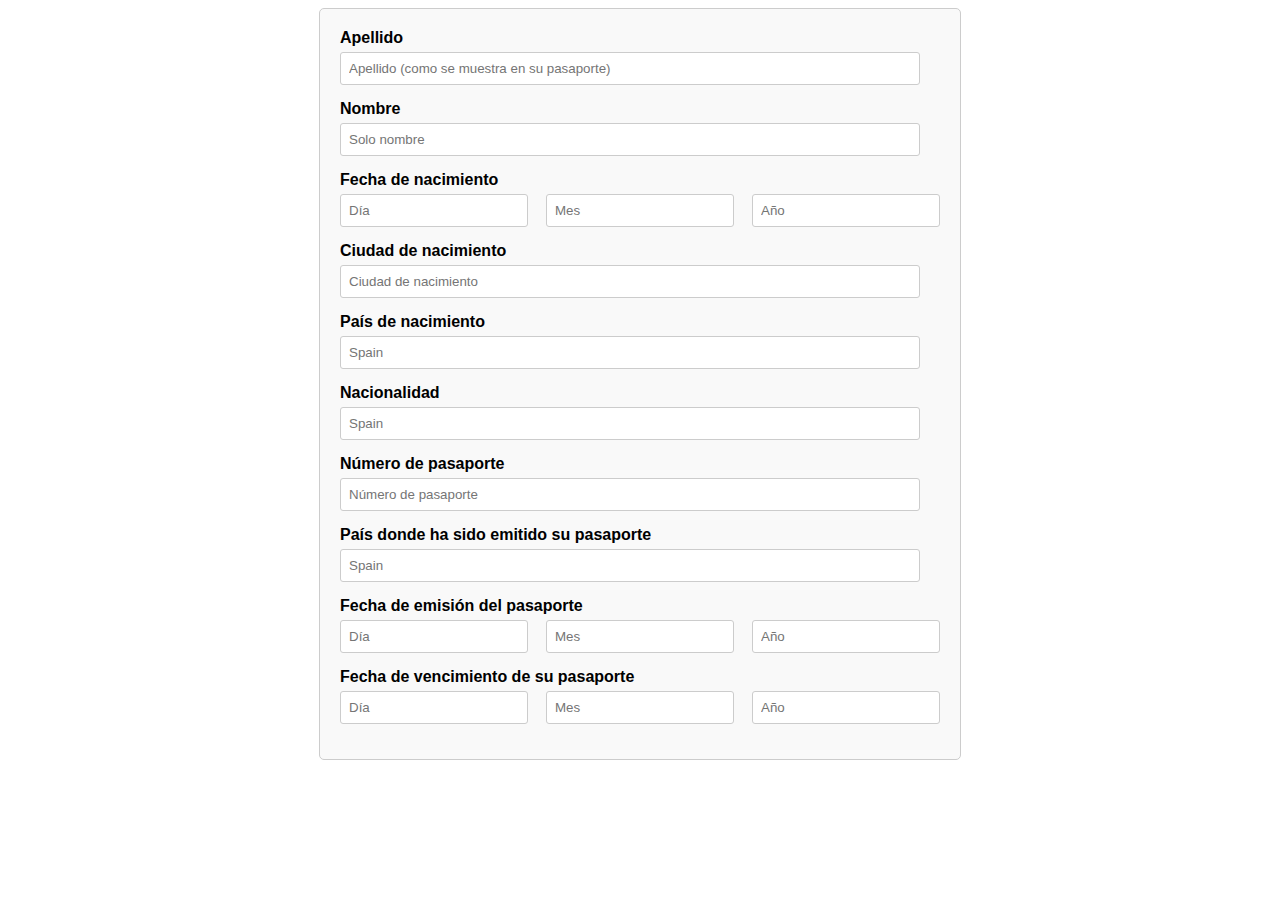
<file: index.html>
<!DOCTYPE html>
<html lang="es">
<head>
    <meta charset="UTF-8">
    <meta name="viewport" content="width=device-width, initial-scale=1.0">
    <title>Formulario de Pasaporte</title>
    <link rel="stylesheet" href="style.css">
</head>
<body>
    <form class="passport-form">
        <div class="form-group">
            <label for="apellido">Apellido</label>
            <input type="text" id="apellido" placeholder="Apellido (como se muestra en su pasaporte)">
        </div>
        <div class="form-group">
            <label for="nombre">Nombre</label>
            <input type="text" id="nombre" placeholder="Solo nombre">
        </div>
        <div class="form-group">
            <label>Fecha de nacimiento</label>
            <div class="date-inputs">
                <input type="text" placeholder="Día">
                <input type="text" placeholder="Mes">
                <input type="text" placeholder="Año">
            </div>
        </div>
        <div class="form-group">
            <label for="ciudad">Ciudad de nacimiento</label>
            <input type="text" id="ciudad" placeholder="Ciudad de nacimiento">
        </div>
        <div class="form-group">
            <label for="pais-nacimiento">País de nacimiento</label>
            <input type="text" id="pais-nacimiento" placeholder="Spain">
        </div>
        <div class="form-group">
            <label for="nacionalidad">Nacionalidad</label>
            <input type="text" id="nacionalidad" placeholder="Spain">
        </div>
        <div class="form-group">
            <label for="numero-pasaporte">Número de pasaporte</label>
            <input type="text" id="numero-pasaporte" placeholder="Número de pasaporte">
        </div>
        <div class="form-group">
            <label for="pais-emision">País donde ha sido emitido su pasaporte</label>
            <input type="text" id="pais-emision" placeholder="Spain">
        </div>
        <div class="form-group">
            <label>Fecha de emisión del pasaporte</label>
            <div class="date-inputs">
                <input type="text" placeholder="Día">
                <input type="text" placeholder="Mes">
                <input type="text" placeholder="Año">
            </div>
        </div>
        <div class="form-group">
            <label>Fecha de vencimiento de su pasaporte</label>
            <div class="date-inputs">
                <input type="text" placeholder="Día">
                <input type="text" placeholder="Mes">
                <input type="text" placeholder="Año">
            </div>
        </div>
    </form>
</body>
</html>
</file>
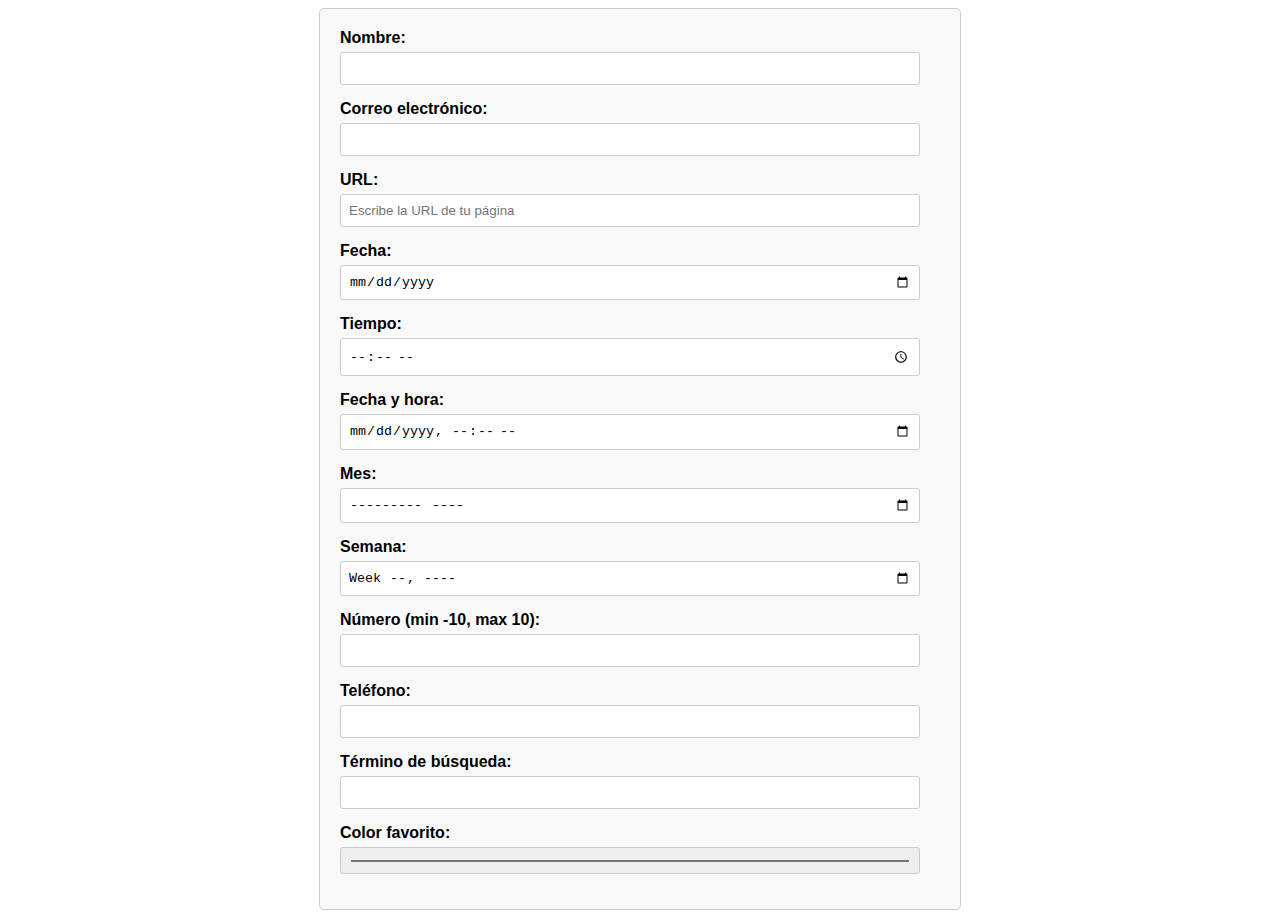
<file: index1.html>
<!DOCTYPE html>
<html lang="es">
<head>
    <meta charset="UTF-8">
    <meta name="viewport" content="width=device-width, initial-scale=1.0">
    <title>Formulario Variado</title>
    <link rel="stylesheet" href="styles1.css">
</head>
<body>
    <form class="varied-form">
        <div class="form-group">
            <label for="nombre">Nombre:</label>
            <input type="text" id="nombre">
        </div>
        <div class="form-group">
            <label for="email">Correo electrónico:</label>
            <input type="email" id="email">
        </div>
        <div class="form-group">
            <label for="url">URL:</label>
            <input type="url" id="url" placeholder="Escribe la URL de tu página">
        </div>
        <div class="form-group">
            <label for="fecha">Fecha:</label>
            <input type="date" id="fecha">
        </div>
        <div class="form-group">
            <label for="hora">Tiempo:</label>
            <input type="time" id="hora">
        </div>
        <div class="form-group">
            <label for="datetime">Fecha y hora:</label>
            <input type="datetime-local" id="datetime">
        </div>
        <div class="form-group">
            <label for="mes">Mes:</label>
            <input type="month" id="mes">
        </div>
        <div class="form-group">
            <label for="semana">Semana:</label>
            <input type="week" id="semana">
        </div>
        <div class="form-group">
            <label for="numero">Número (min -10, max 10):</label>
            <input type="number" id="numero" min="-10" max="10">
        </div>
        <div class="form-group">
            <label for="telefono">Teléfono:</label>
            <input type="tel" id="telefono">
        </div>
        <div class="form-group">
            <label for="termino">Término de búsqueda:</label>
            <input type="search" id="termino">
        </div>
        <div class="form-group">
            <label for="color">Color favorito:</label>
            <input type="color" id="color">
        </div>
    </form>
</body>
</html>
</file>
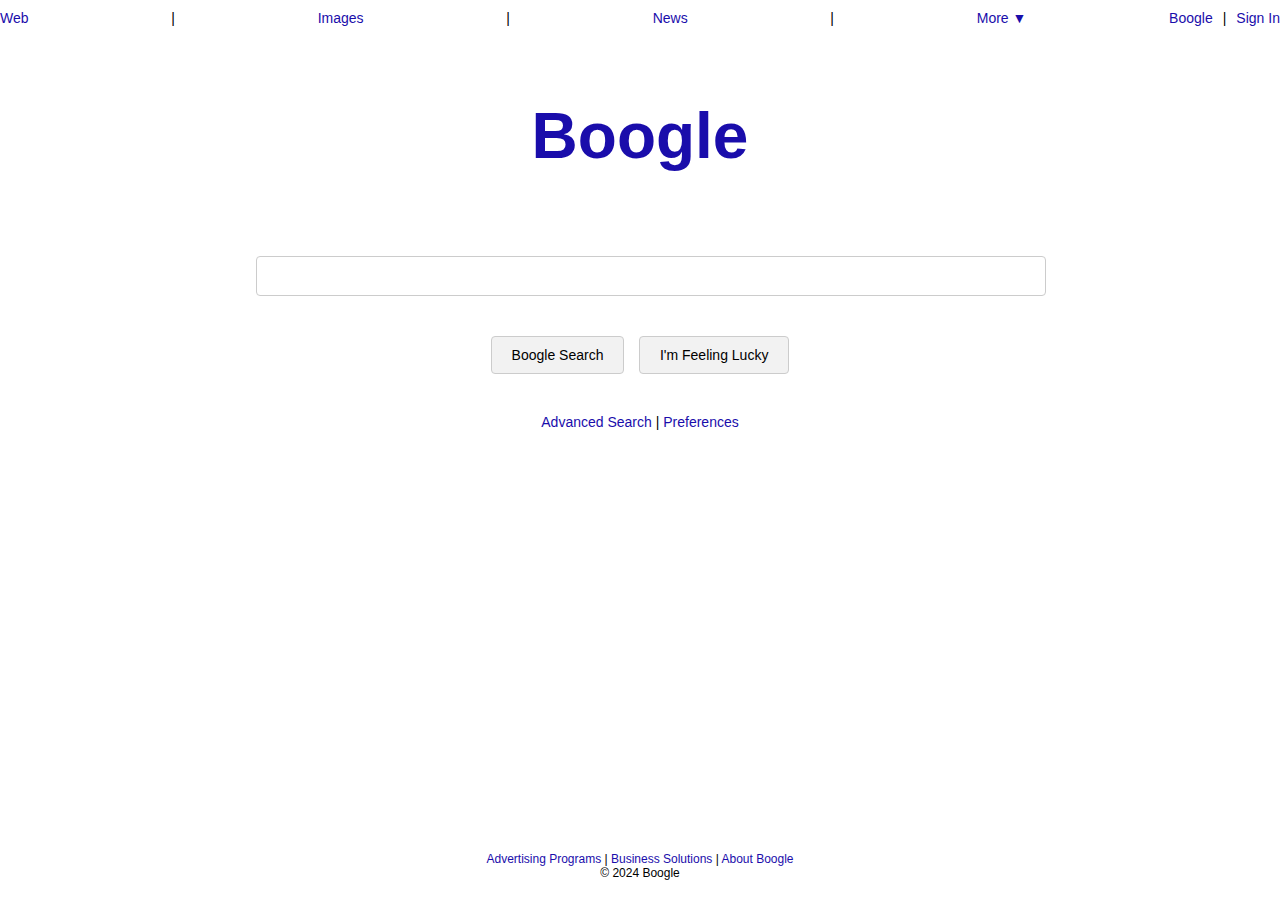
<file: index2.html>
<!DOCTYPE html>
<html lang="es">
<head>
    <meta charset="UTF-8">
    <meta name="viewport" content="width=device-width, initial-scale=1.0">
    <title>Boogle</title>
    <link rel="stylesheet" href="styles2.css">
</head>
<body>
    <div class="container">
        <div class="top-links">
            <a href="#">Web</a> |
            <a href="#">Images</a> |
            <a href="#">News</a> |
            <a href="#">More ▼</a>
            <div class="right-links">
                <a href="#">Boogle</a> |
                <a href="#">Sign In</a>
            </div>
        </div>
        <div class="logo">
            <h1>Boogle</h1>
        </div>
        <div class="search-bar">
            <input type="text">
        </div>
        <div class="buttons">
            <button>Boogle Search</button>
            <button>I'm Feeling Lucky</button>
        </div>
        <div class="bottom-links">
            <a href="#">Advanced Search</a> |
            <a href="#">Preferences</a>
        </div>
        <div class="footer">
            <a href="#">Advertising Programs</a> |
            <a href="#">Business Solutions</a> |
            <a href="#">About Boogle</a>
            <div>© 2024 Boogle</div>
        </div>
    </div>
</body>
</html>
</file>
<file: style.css>
body {
    font-family: Arial, sans-serif;
}

.passport-form {
    max-width: 600px;
    margin: 0 auto;
    padding: 20px;
    border: 1px solid #ccc;
    border-radius: 5px;
    background-color: #f9f9f9;
}

.form-group {
    margin-bottom: 15px;
}

.form-group label {
    display: block;
    margin-bottom: 5px;
    font-weight: bold;
}

.form-group input[type="text"] {
    width: calc(100% - 20px);
    padding: 8px;
    border: 1px solid #ccc;
    border-radius: 3px;
    box-sizing: border-box;
}

.date-inputs {
    display: flex;
    justify-content: space-between;
}

.date-inputs input[type="text"] {
    width: calc(33% - 10px);
}
</file>
<file: styles1.css>
body {
    font-family: Arial, sans-serif;
}

.varied-form {
    max-width: 600px;
    margin: 0 auto;
    padding: 20px;
    border: 1px solid #ccc;
    border-radius: 5px;
    background-color: #f9f9f9;
}

.form-group {
    margin-bottom: 15px;
}

.form-group label {
    display: block;
    margin-bottom: 5px;
    font-weight: bold;
}

.form-group input[type="text"],
.form-group input[type="email"],
.form-group input[type="url"],
.form-group input[type="date"],
.form-group input[type="time"],
.form-group input[type="datetime-local"],
.form-group input[type="month"],
.form-group input[type="week"],
.form-group input[type="number"],
.form-group input[type="tel"],
.form-group input[type="search"],
.form-group input[type="color"] {
    width: calc(100% - 20px);
    padding: 8px;
    border: 1px solid #ccc;
    border-radius: 3px;
    box-sizing: border-box;
}
</file>
<file: styles2.css>
body {
    font-family: Arial, sans-serif;
    text-align: center;
    margin: 0;
    padding: 0;
}

.container {
    display: flex;
    flex-direction: column;
    align-items: center;
    justify-content: center;
    height: 100vh;
}

.top-links {
    width: 100%;
    display: flex;
    justify-content: space-between;
    padding: 10px 20px;
    font-size: 14px;
}

.top-links a {
    text-decoration: none;
    color: #1a0dab;
}

.right-links {
    display: flex;
    gap: 10px;
}

.logo {
    margin: 20px 0;
}

.logo h1 {
    font-size: 64px;
    font-family: 'Arial', sans-serif;
    color: #1a0dab;
}

.search-bar {
    width: 60%;
    margin: 20px 0;
}

.search-bar input {
    width: 100%;
    padding: 10px;
    font-size: 16px;
    border: 1px solid #ccc;
    border-radius: 4px;
}

.buttons {
    margin: 20px 0;
}

.buttons button {
    padding: 10px 20px;
    font-size: 14px;
    margin: 0 5px;
    border: 1px solid #ccc;
    border-radius: 4px;
    background-color: #f2f2f2;
    cursor: pointer;
}

.buttons button:hover {
    background-color: #e6e6e6;
}

.bottom-links {
    font-size: 14px;
    margin: 20px 0;
}

.bottom-links a {
    text-decoration: none;
    color: #1a0dab;
}

.footer {
    font-size: 12px;
    margin-top: auto;
    padding: 20px;
}

.footer a {
    text-decoration: none;
    color: #1a0dab;
}
</file>
